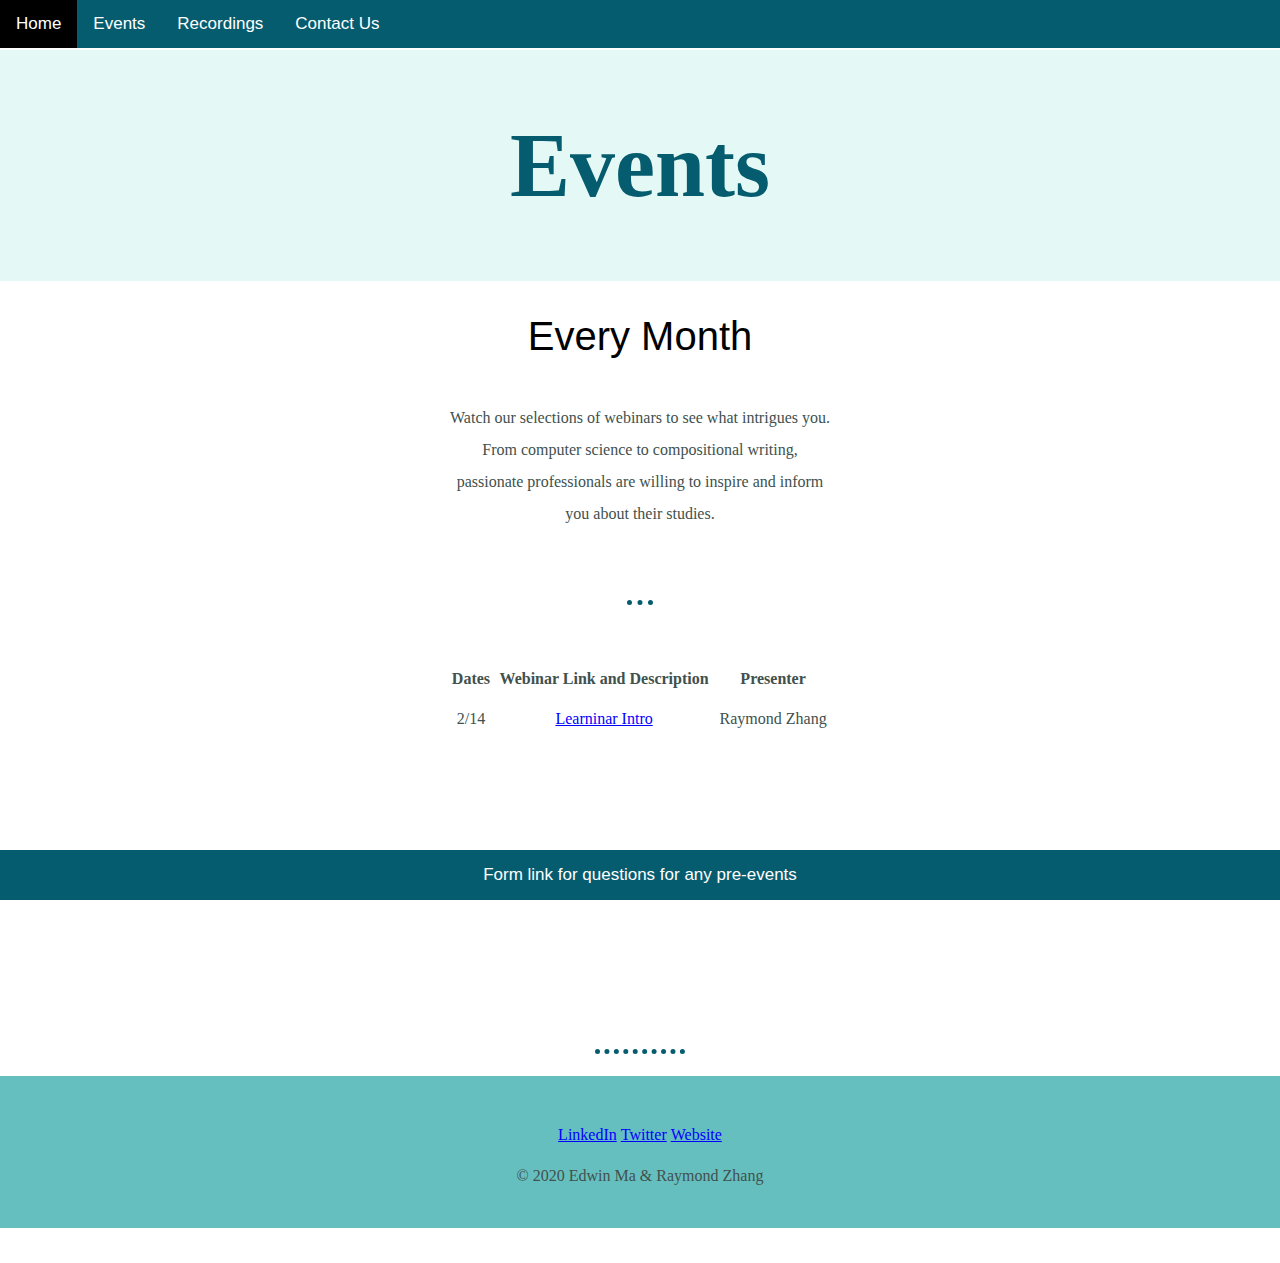
<file: events.html>
<!DOCTYPE html>
<html lang="en" dir="ltr">

<head>
  <meta charset="utf-8">
  <title>Events</title>
  <link rel="stylesheet" href="CSS/events.css">
  <link rel="icon" href="">
  <link rel="icon" href="favicon.ico"
  <link href="https://fonts.googleapis.com/css2?family=Merriweather+Sans&family=Montserrat&family=Sacramento&display=swap" rel="stylesheet">
</head>

<body>
  <div class="topnav">
    <a href="index.html">Home</a>
    <a href="events.html">Events</a>
    <a href="recordings.html">Recordings</a>
    <a href="contact.html">Contact Us</a>
  </div>
  <div class="top-container">
    <h1>Events</h1>
  </div>
  <div class="middle-container">
    <h2>Every <span class="pro">Month</span></h2>
    <p>Watch our selections of webinars to see what intrigues you. From computer science to compositional writing, passionate professionals are willing to inspire and inform you about their studies.
    <hr>
    <table style="width:100%">
      <tr>
        <th>Dates</th>
        <th>Webinar Link and Description</th>
        <th>Presenter</th>
      </tr>
      <tr>
        <td>2/14</td>
        <td>
          <button type="button" class="collapsible"><a href="https://meet.google.com/">Learninar Intro </a></button>
          <div class="content">
            <p>Lorem ipsum...</p>
          </div>
        </td>
        <td>Raymond Zhang</td>
      </tr>
    </table>
  </div>
  <hr>
  <div class="bottom-container">
    <a class="footer-link" href="https://www.linkedin.com/">LinkedIn</a>
    <a class="footer-link" href="https://twitter.com/">Twitter</a>
    <a class="footer-link" href="https://www.appbrewery.co/">Website</a>
    <p>© 2020 Edwin Ma & Raymond Zhang</p>
  </div>
</body>
<div class = "bottomnav">
  <a href="https://forms.gle/1yqjUUguUVPgbDWe9">Form link for questions for any pre-events</a>
</div>
<script src="JS/events.js"></script>
</html>
</file>
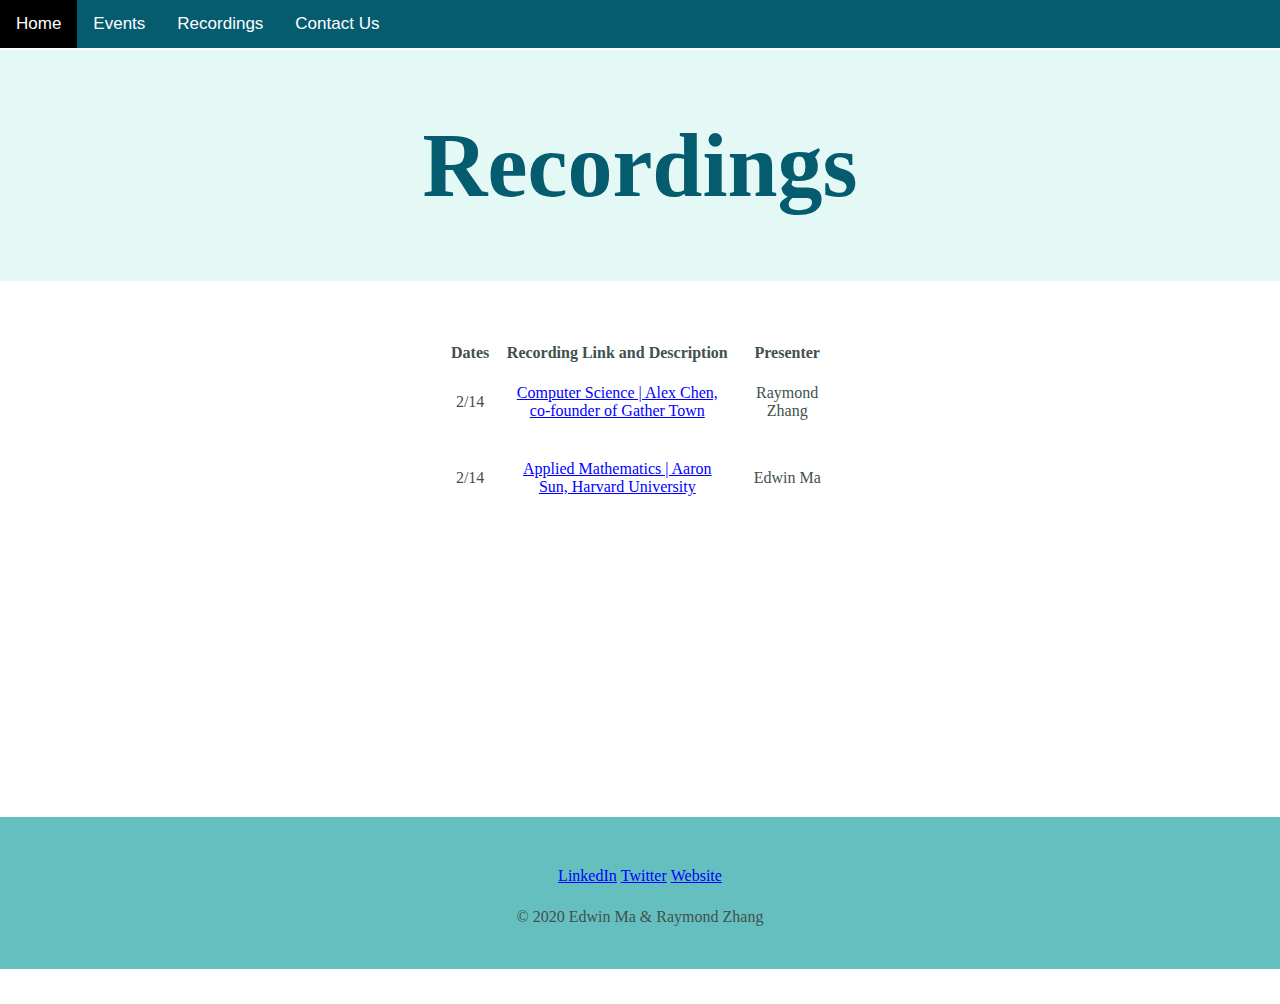
<file: recordings.html>
<!DOCTYPE html>
<html lang="en" dir="ltr">

<head>
  <meta charset="utf-8">
  <title>Recordings</title>
  <link rel="stylesheet" href="CSS/events.css">
  <link rel="icon" href="">
  <link rel="icon" href="favicon.ico"
  <link href="https://fonts.googleapis.com/css2?family=Merriweather+Sans&family=Montserrat&family=Sacramento&display=swap" rel="stylesheet">
</head>

<body>
  <div class="topnav">
    <a href="index.html">Home</a>
    <a href="events.html">Events</a>
    <a href="recordings.html">Recordings</a>
    <a href="contact.html">Contact Us</a>
  </div>
  <div class="top-container">
    <h1>Recordings</h1>
  </div>
  <div class="middle-container">
    <table style="width:100%">
      <tr>
        <th>Dates</th>
        <th>Recording Link and Description</th>
        <th>Presenter</th>
      </tr>
      <tr>
        <td>2/14</td>
        <td>
          <button type="button" class="collapsible"><a href="https://youtu.be/RV0UUgfoNNQ">Computer Science | Alex Chen, co-founder of Gather Town </a></button>
        </td>
        <td>Raymond Zhang</td>
      </tr>
      <tr>
        <td>2/14</td>
        <td>
          <button type="button" class="collapsible"><a href="https://youtu.be/7ZaG6m_EMiU">Applied Mathematics | Aaron Sun, Harvard University </a></button>
        </td>
        <td>Edwin Ma</td>
      </tr>
    </table>
  </div>
  <div class="bottom-container">
    <a class="footer-link" href="https://www.linkedin.com/">LinkedIn</a>
    <a class="footer-link" href="https://twitter.com/">Twitter</a>
    <a class="footer-link" href="https://www.appbrewery.co/">Website</a>
    <p>© 2020 Edwin Ma & Raymond Zhang</p>
  </div>
  <script src="JS/events.js"></script>
</body>
</html>
</file>
<file: CSS/events.css>
body{
  color: #40514E;
  margin: 0;
  text-align: center;
  font-family: 'Merriweather', serif;
}
h1{
  color: #065c6f;
  font-size: 5.625rem;
  margin: auto;
  font-family: 'Sacramento', cursive;
  padding-top: 5%;
  padding-bottom: 5%;
}
h2{
  color: #000000;
  font-family: 'Montserrat', sans-serif;
  font-size: 2.5rem;
  font-weight: normal;
  padding-bottom: 10px;
}
h3{
  color: #000000;
  font-family: 'Almendra', serif;
  font-size: 1.2rem;
}
h4{
  color: #0000ff;
  font-family: 'Langar', cursive;
  font-size: 1.0rem;
}
p{
  line-height: 2;
}
a{
  color: #0000ff;
  font-family: 'Langar', cursive;
  font-size: 1.0rem;
}
table{
  margin-top: 60px;
}
hr{
  margin: 70px auto 20px auto;
  border-style: dotted none none;
  width: 7%;
  border-width: thick;
  border-color: #065c6f;
  height: 2px;
}
.topnav{
  background-color: #065c6f;
  overflow: hidden;
  font-family: 'Montserrat', sans-serif;
  position:fixed;
  top:0;
  width: 100%;
  z-index: 1;
}
.topnav a {
  float: left;
  color: #ffffff;
  text-align: center;
  padding: 14px 16px;
  text-decoration: none;
  font-size: 17px;
  font-family: 'Montserrat', sans-serif;
}
.topnav a:hover {
  background-color: #000000;
  color: white;
}
.topnav active {
  background-color: #000000;
  color: white;
}
.bottomnav{
  background-color: #065c6f;
  overflow: hidden;
  text-align: center;
  font-family: 'Montserrat', sans-serif;
  position:fixed;
  bottom:0;
  width: 100%;
  z-index: 1;
}
.bottomnav a {
  float: left;
  color: #ffffff;
  padding-top: 15px;
  padding-bottom: 15px;
  width: 100%;
  text-align: center;
  text-decoration: none;
  font-size: 17px;
  font-family: 'Montserrat', sans-serif
}

.bottomnav active {
  background-color: #000000;
  color: white;
}
.top-container{
  margin-top: 50px;
  background-color: #E4F9F5;
  position: relative;
}
.math-sign{
  position: absolute;
  top: 20%;
  right: 15%;
  transform: rotate(-20deg);
}
.microscope{
  position: absolute;
  top: 65%;
  left:15%;
  transform: rotate(25deg);
}
.presentation{
  position: absolute;
  top: 20%;
  left: 15%;
  transform: rotate(-20deg)
      ;
}
.open-book{
  position: absolute;
  top: 65%;
  right: 15%;
  transform: rotate(25deg);
}
.middle-container{
  margin: 0 35% 100px 35%;
  padding-bottom: 200px;
}
.mid1{
  float: left;
  width: 50%;
}
.mid2{
  float: right;
  width: 50%;
}
.passion{
  float: left;
  width: 35%;
}
.expert{
  float: right;
}
.variety{
  float:left;
}
.inspiration{
  float: right;
}
.description{
  width: 50%;
  margin: 100px auto 100px auto;
  text-align: left;
}
.form{
  text-decoration: underline;
}
.bottom-container{
  background-color: #66BFBF;
  margin-top: 10px;
  margin-bottom: 35px;
  padding: 50px 0 20px 0;
}
.nowrap{
  white-space: nowrap;
}
.collapsible {
  background-color: #fff;
  color: #444;
  cursor: pointer;
  padding: 18px;
  width: 100%;
  border: none;
  text-align: center;
  outline: none;
  font-size: 15px;
}
.active, .collapsible:hover {
  background-color: #ccc;
}
.content {
  padding: 0 18px;
  display: none;
  overflow: hidden;
  background-color: #f1f1f1;
}
</file>
